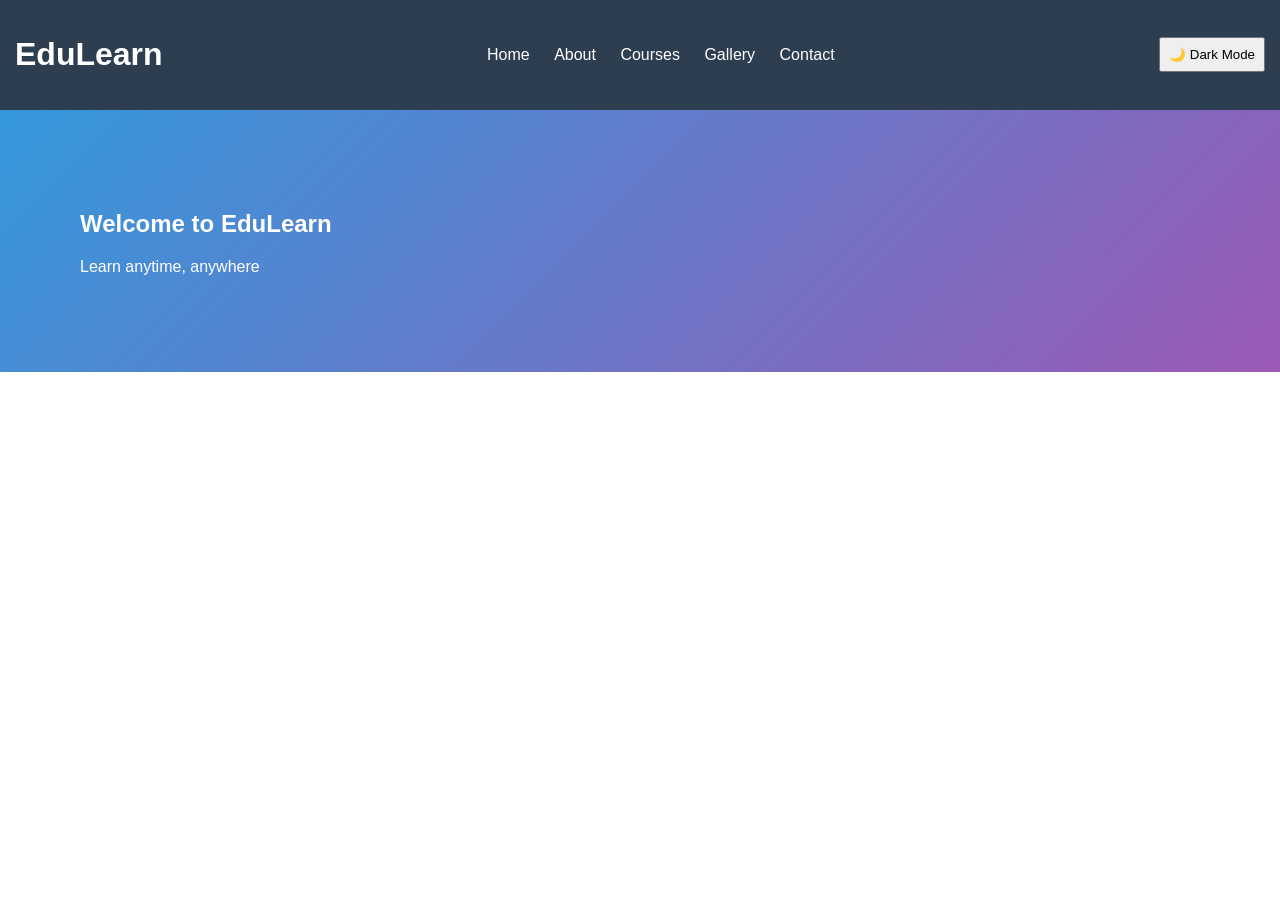
<file: index.html>
<!DOCTYPE html>
<html>
<head>
    <title>EduLearn - Home</title>
    <link rel="stylesheet" href="style.css">
</head>
<body>

<header>
    <h1>EduLearn</h1>
    <nav>
        <a href="index.html">Home</a>
        <a href="about.html">About</a>
        <a href="courses.html">Courses</a>
        <a href="gallery.html">Gallery</a>
        <a href="contact.html">Contact</a>
    </nav>
</header>

<section class="hero">
    <h2>Welcome to EduLearn</h2>
    <p>Learn anytime, anywhere</p>
</section>

<script src="script.js"></script>
</body>
</html>
</file>
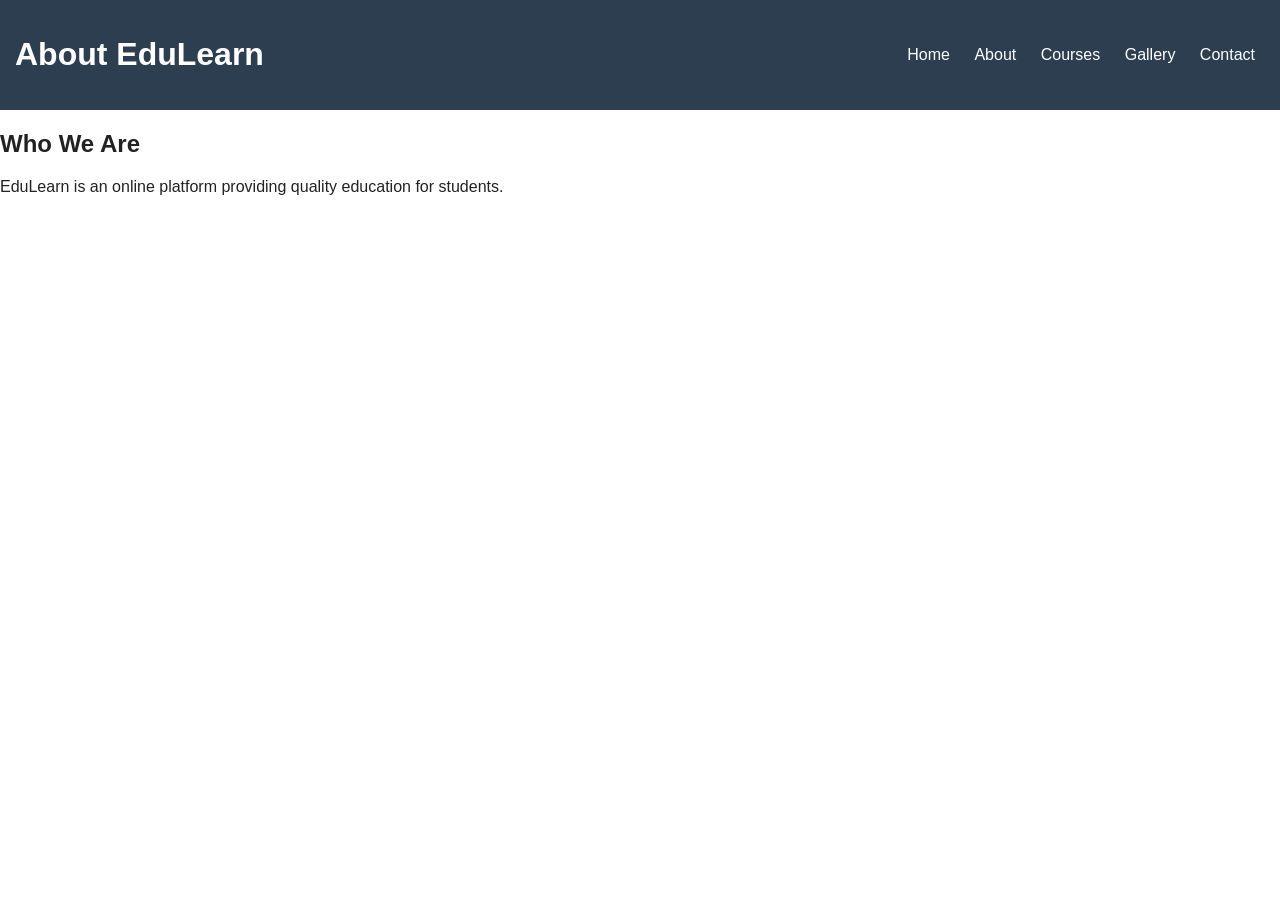
<file: about.html>
<!DOCTYPE html>
<html>
<head>
    <title>About Us</title>
    <link rel="stylesheet" href="style.css">
</head>
<body>

<header>
    <h1>About EduLearn</h1>
    <nav>
        <a href="index.html">Home</a>
        <a href="about.html">About</a>
        <a href="courses.html">Courses</a>
        <a href="gallery.html">Gallery</a>
        <a href="contact.html">Contact</a>
    </nav>
</header>

<section>
    <h2>Who We Are</h2>
    <p>EduLearn is an online platform providing quality education for students.</p>
</section>

</body>
</html>
</file>
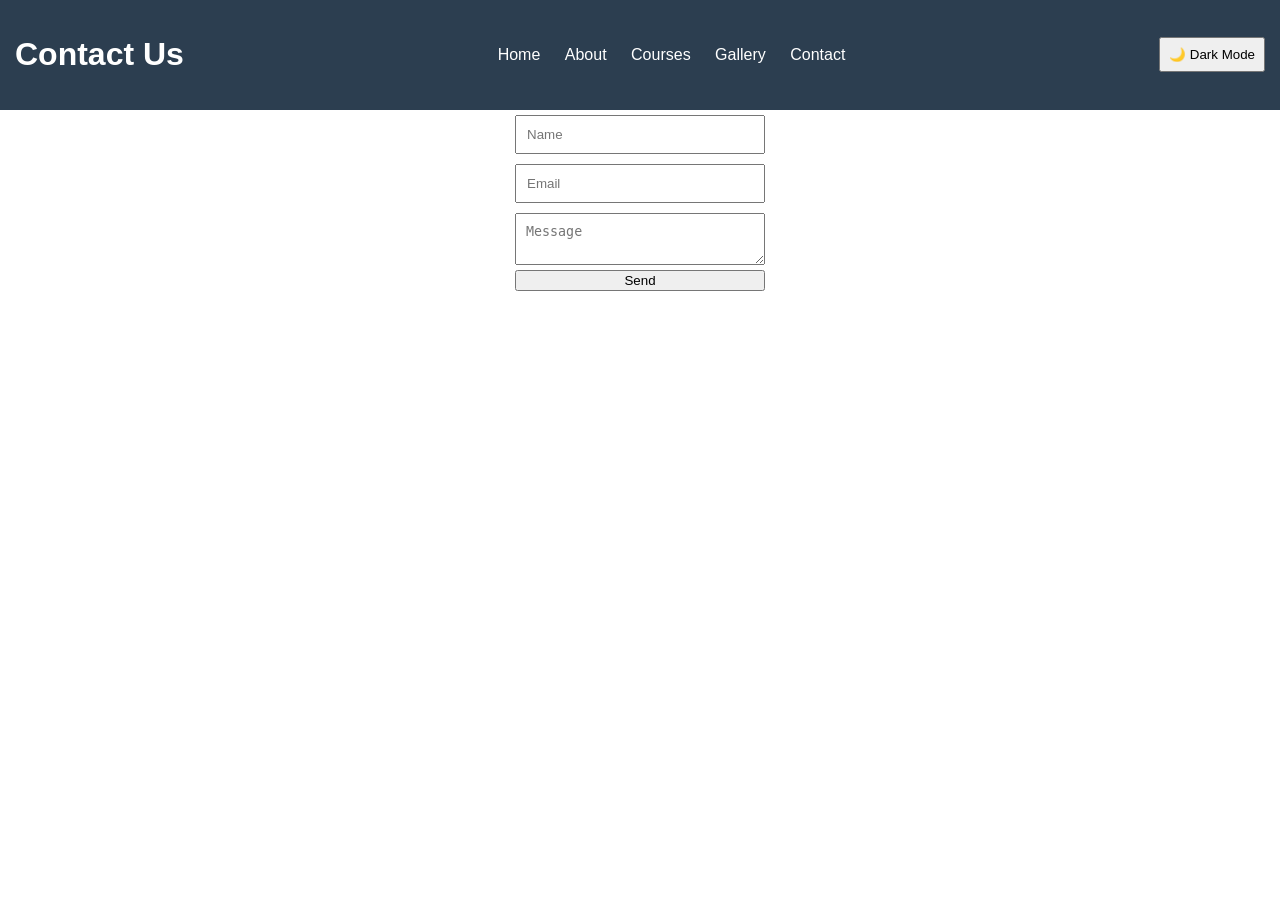
<file: contact.html>
<!DOCTYPE html>
<html>
<head>
    <title>Contact</title>
    <link rel="stylesheet" href="style.css">
</head>
<body>

<header>
    <h1>Contact Us</h1>
    <nav>
        <a href="index.html">Home</a>
        <a href="about.html">About</a>
        <a href="courses.html">Courses</a>
        <a href="gallery.html">Gallery</a>
        <a href="contact.html">Contact</a>
    </nav>
</header>

<section>
    <form id="contact-form">
        <input type="text" placeholder="Name">
        <input type="email" placeholder="Email">
        <textarea placeholder="Message"></textarea>
        <button type="submit">Send</button>
    </form>
</section>

<script src="script.js"></script>
</body>
</html>
</file>
<file: style.css>
body {
    font-family: Arial, sans-serif;
    margin: 0;
    background: #ffffff;
    color: #222;
    transition: 0.3s;
}

/* DARK MODE */
body.dark {
    background: #121212;
    color: #f1f1f1;
}

header {
    background: #2c3e50;
    color: white;
    padding: 15px;
    display: flex;
    justify-content: space-between;
    align-items: center;
}

nav a {
    color: white;
    margin: 10px;
    text-decoration: none;
}

.hero {
    padding: 80px;
    background: linear-gradient(135deg, #3498db, #9b59b6);
    color: white;
    animation: fadeIn 1s ease-in;
}

.grid {
    display: flex;
    justify-content: center;
    gap: 20px;
    padding: 20px;
    flex-wrap: wrap;
}

.card {
    padding: 20px;
    background: #3498db;
    color: white;
    border-radius: 10px;
    width: 180px;
    transition: transform 0.3s;
}

.card:hover {
    transform: scale(1.05);
}

.gallery img {
    width: 150px;
    margin: 10px;
    border-radius: 10px;
    transition: transform 0.3s;
}

.gallery img:hover {
    transform: scale(1.1);
}

/* Contact */
form {
    display: flex;
    flex-direction: column;
    width: 250px;
    margin: auto;
}

input, textarea {
    margin: 5px 0;
    padding: 10px;
}

/* Animations */
@keyframes fadeIn {
    from { opacity: 0; transform: translateY(-20px); }
    to { opacity: 1; transform: translateY(0); }
}
</file>
